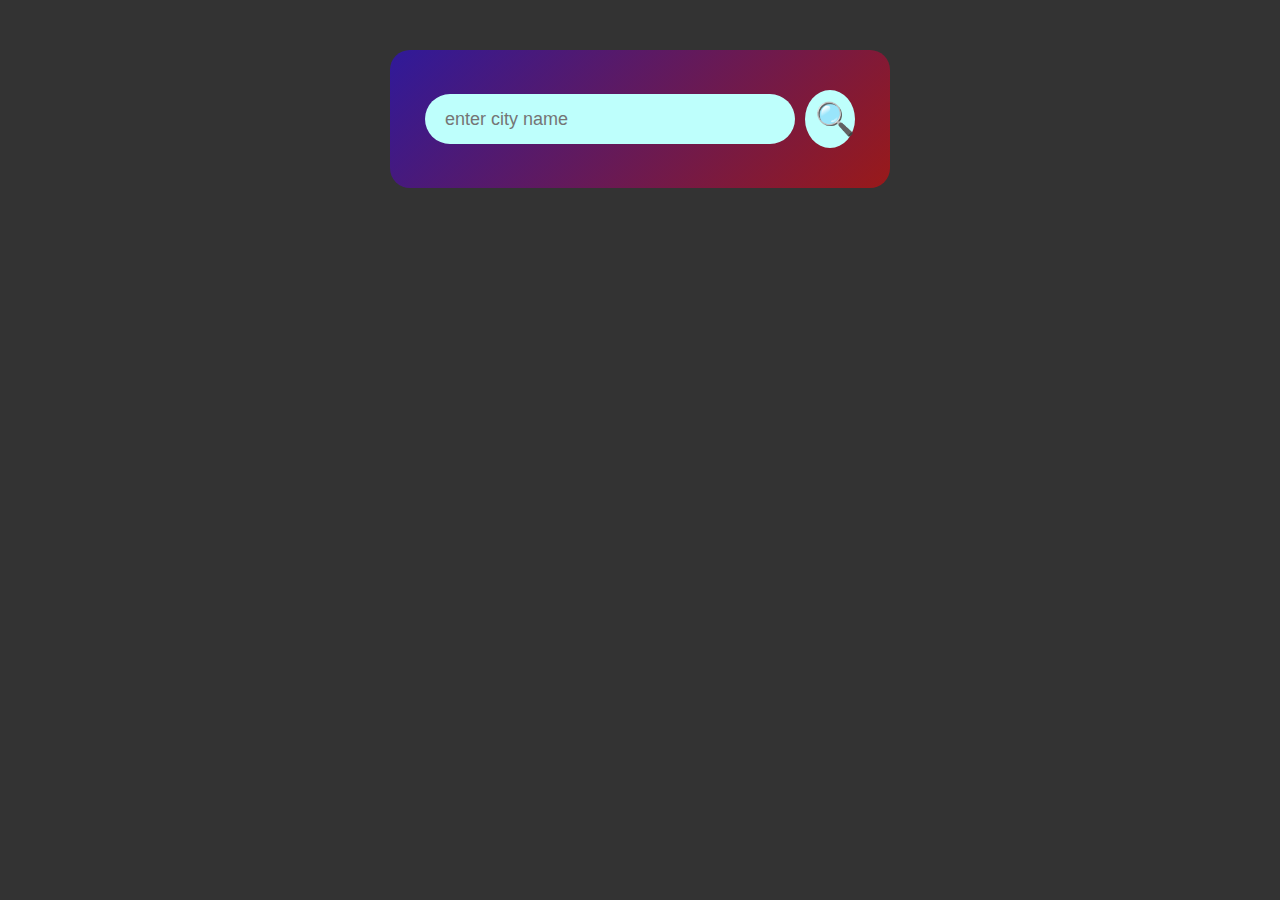
<file: weather.html>
<!DOCTYPE html>
<html lang="en">
<head>
    <meta charset="UTF-8">
    <meta name="viewport" content="width=device-width, initial-scale=1.0">
    <link rel="stylesheet" href="weather.css">
    <title>Weather App :DCY</title>
</head>
<body>
    
    <div class="container">
        <div class="search">
            <input type="text" 
                   placeholder="enter city name">
           <button>🔍</button>
        </div>
        
        <div class="error">
            <p> Invalid City Name</p>
        </div>
        
        <div class="weather">
            <img src="rain.png" class="weather-icon">
            <h1 class="temp">22°c</h1>
            <h2 class="city">New York</h2>

            <div class="details">
                <div class="col">
                    <img src="humidity.png">
                    <div>
                        <p class="humidity">58%</p>
                        <p>Humidity</p
                    </div>
                </div>
                <div class="line"></div>
                <div class="col">
                    <img src="wind.png">
                    <div>
                        <p class="wind">58km/h</p>
                        <p>Wind</p
                    </div>
                </div>
            </div>
        </div>
        
   </div>
    <p> Made with ❤️ by :DCY ©</p>
    
    <script src="weather.js"></script>
</body>
</html>
</file>
<file: weather.css>
* {
    padding: 0;
    margin: 0;
    box-sizing: border-box;
    font-family: "poppins" sans-serif;
}

body {
    background: #333;
    width: 100vw;
}

.container {
    width: 90%;
    max-width: 500px;
    border-radius: 20px;
    background: rgb(44,0,255);
    background: linear-gradient(135deg, rgba(44,0,255,.5) 0%,
                rgba(255,0,0,.5) 100%);
    color: white;
    padding: 40px 35px;
    margin: 50px auto 10px;
    text-align: center;
}

.search {
    width: 100%;
    display: flex;
    align-items: center;
    justify-content: center;
}

.search input {
    border: 0;
    outline: 0;
    background: #befffc;
    padding: 10px 20px;
    height: 50px;
    color: #555;
    flex: 1;
    font-size: 18px;
    margin-right: 10px;
    border-radius: 30px; 
}

.search button {
    border: 0;
    outline: 0;
    background: #befffc;
    border-radius: 50%;
    width: 50px;
    padding: 10px;
    font-size: 2em;
}

.weather {
    display: none;
}
.weather-icon {
    width: 150px;
    margin-block: 30px;
}

.weather h1 {
    font-size: 80px;
    font-weight: 500;
}

.weather h2 {
    font-size: 45px;
    font-weight: 400;
}

.details {
    display: flex;
    align-items: center;
    justify-content: center;    
    padding: 0 20px;
    margin-top: 20px;   
}
.col {
    display: flex;
    align-items: center;
    text-align: left;
    margin-bottom: 10px;
}
.line {
    height: 30px;
    width: 2px;
    background: #ffffff;
    margin-inline: 15px;
}

.col img {
    width: 40px;
    margin-right: 10px;
}

.humidity .wind {
    font-size: 28px;
    margin-top: -10px;
}

.error {
    text-align: left;
    margin-top: 10px;
    margin-left: 10px;
    font-size: 10px;
    color: red;
    display: none;
}



.spinner {
    border: 4px solid rgba(255, 255, 255, 0.3);
    border-radius: 50%;
    border-top: 4px solid #FF4E00;
    width: 50px;
    height: 50px;
    animation: spin 1s linear infinite;
    position: absolute;
    top: 50%;
    left: 50%;
    transform: translate(-50%, -50%);
    display: none;
}

@keyframes spin {
    0% { transform: rotate(0deg); }
    100% { transform: rotate(360deg); }
}
</file>
